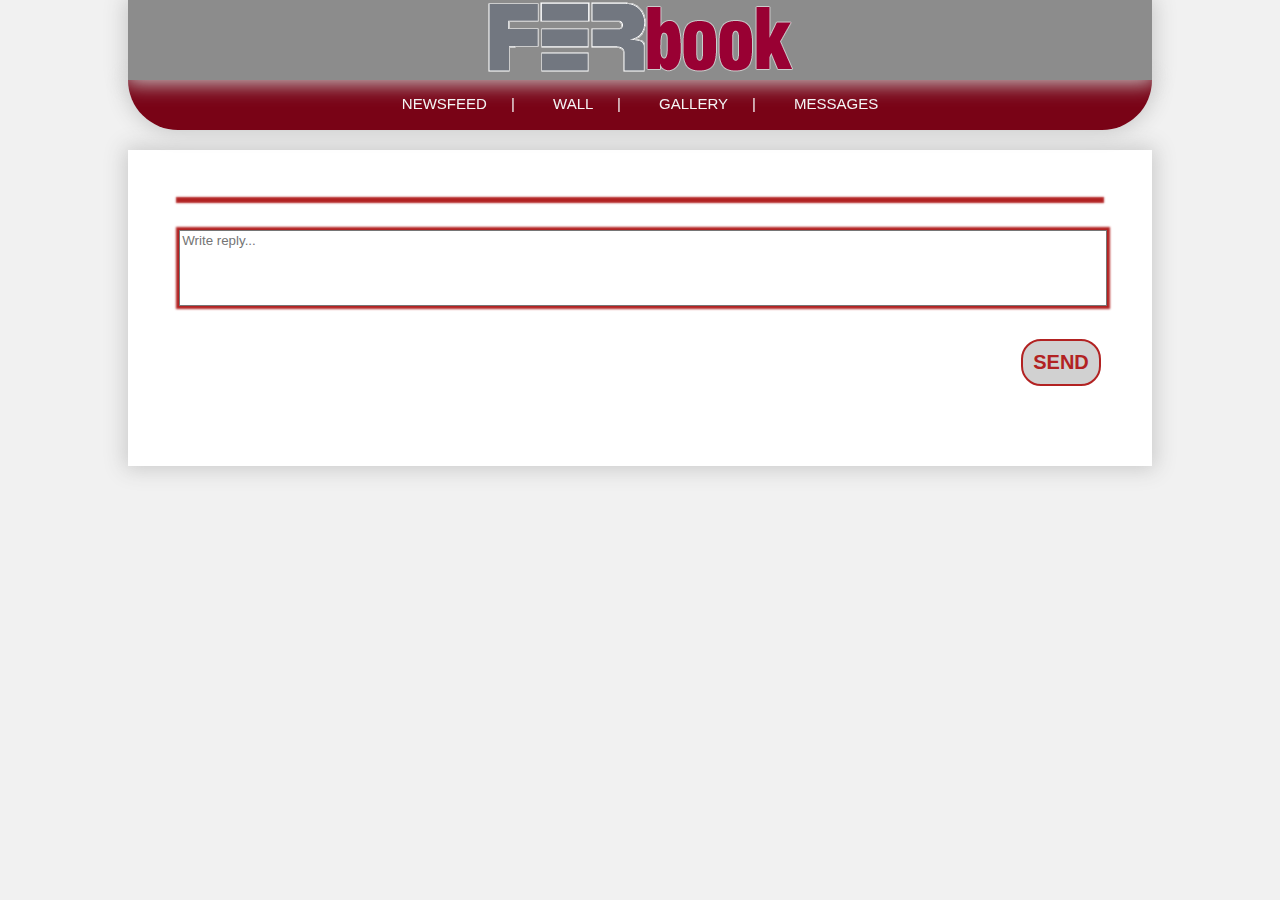
<file: web/Conversation/index.html>
<!DOCTYPE html>
<html>
<head lang="en">
    <meta charset="UTF-8">
    <title>FERbook</title>

    <script type="text/javascript" src="../angular/angular.min.js"></script>
    <script src="http://ajax.googleapis.com/ajax/libs/jquery/1.11.1/jquery.min.js"></script>

    <link type="text/css" rel="stylesheet" href="../css/conversationStyle.css"/>
	<link type="text/css" rel="stylesheet" href="../css/template.css"/>

    <script type="text/javascript" src="../script/conversation.js"></script>
    <script type="text/javascript" src="../script/links.js"></script>
    <script type="text/javascript" src="../script/root.js"></script>

    <link rel="shortcut icon" href="../images/fer_logo_ico.ico"/>

</head>
<body ng-app="Conversation" ng-controller="convController">
<div id="header" >
    <div id="top">
        <div id="logo">
            <a href="../newsfeed"><img src="../images/fer_logo3.png"  alt="FERbook" ></a>
        </div>
    </div>
    <div id="topNav">
        <div id="topNavLinks">

            <div>
                <a class="topnav" target='_self' id="newsfeedLink"  >NEWSFEED</a>
                <span style='letter-spacing:14px;'> |</span>
                <a class="topnav" target='_self'  id="wallLink" > WALL</a>
                <span style='letter-spacing:14px;'> |</span>
                <a class="topnav" target='_self' id="galleryLink"> GALLERY</a>
                <span style='letter-spacing:14px;'> |</span>
                <a class="topnav" target='_self' id="messagesLink"> MESSAGES</a>
            </div>
        </div>
    </div>
</div>

<div id='belowTop'>
    <div id='page'>

        <div class="messagesContainer">
            <div class="message" >
                <div id="messagesBox" ng-repeat="obj in conversationData.data"  >

                    <img class="profilePic"
                         ng-src="{{obj.picture}}" ng-show="obj.picture!='' && obj.picture!=null">
                    <img class="profilePic"
                         ng-src="http://www.wiganlatics.co.uk/images/common/bg_player_profile_default_big.png" ng-show="obj.picture=='' || obj.picture==null">


                    <span id="name" ng-bind="obj.name + ' ' + obj.last_name"></span>
                    <span id="time" ng-bind="obj.timestamp"></span>
                    <div id="currentMessage" ng-bind="obj.message">
                    </div>

                </div>
                </div>

            <div style="height: 30px"></div>

            <textarea type="text" id="message"placeholder="Write reply..."></textarea>
            <button ng-click="send()" id="sendB"><span id="sendText"><b>SEND</b></span></button>
			<p id="emptyMessage"></p>

        </div>


</div>
    </div>
</body>
</html>
</file>
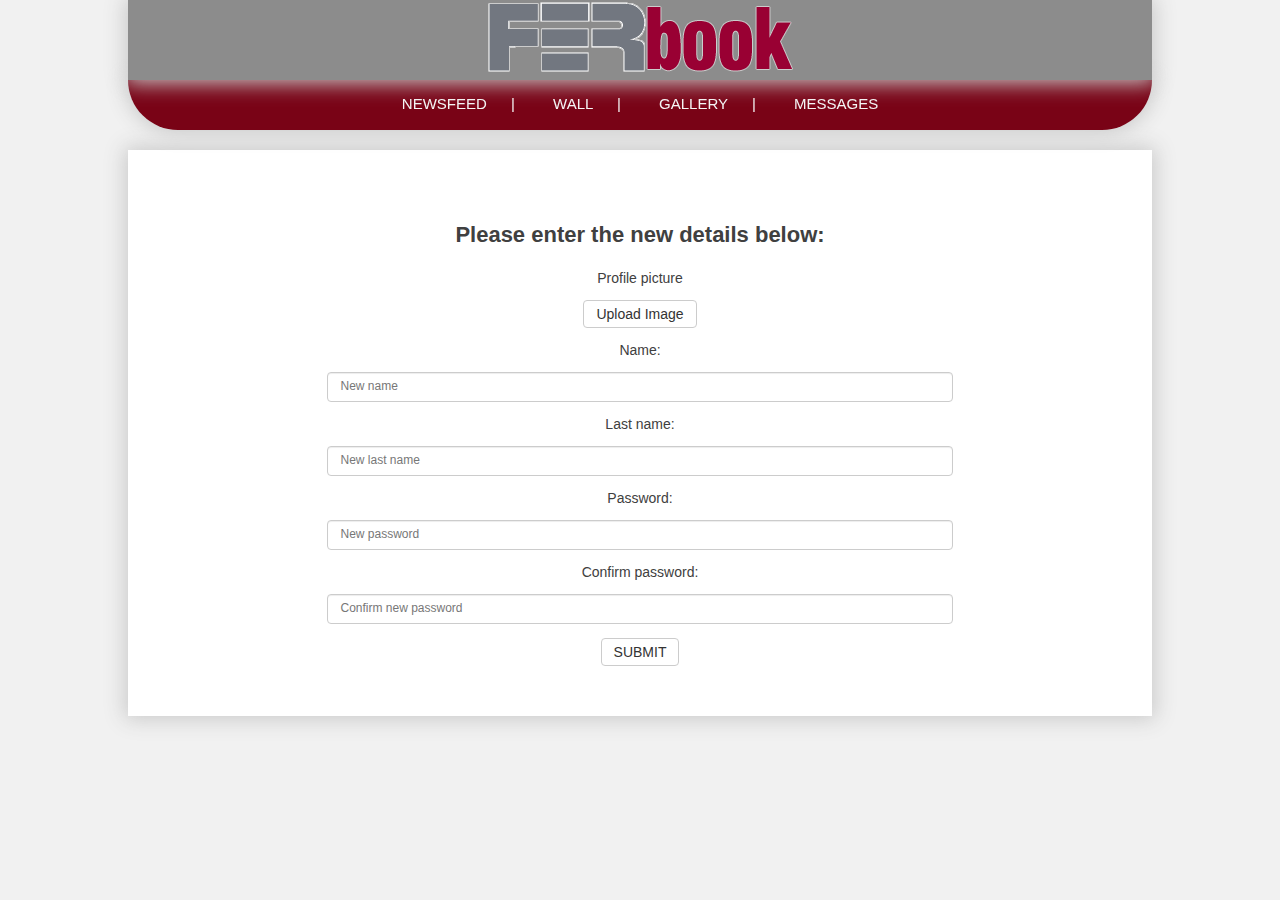
<file: web/editinfo/index.html>
<!DOCTYPE html>
<html>
<head lang="en">
    <meta charset="UTF-8">
    <title>FERbook</title>



    <script type="text/javascript" src="jquery-1.11.1.min.js"></script>
    <script type="text/javascript" src="../script/editinfo.js"></script>
    <script type="text/javascript" src="../script/links.js"></script>
    <script type="text/javascript" src="../script/root.js"></script>

    <link rel="stylesheet" href="../css/editinfo.css" type="text/css" />
    <link type="text/css" rel="stylesheet" href="../css/template.css"/>
	<link type="text/css" rel="stylesheet" href="../css/alert.css"/>

    <link rel="shortcut icon" href="../images/fer_logo_ico.ico"/>


</head>
<body >
<div id="header">
    <div id="top">
        <div id="logo">
            <a href="../newsfeed"><img src="../images/fer_logo3.png"  alt="FERbook" ></a>
        </div>
    </div>
    <div id="topNav">
        <div id="topNavLinks">

            <div>
                <a class="topnav" target='_self' id="newsfeedLink" >NEWSFEED</a>
                <span style='letter-spacing:14px;'> |</span>
                <a class="topnav" target='_self'  id="wallLink"> WALL</a>
                <span style='letter-spacing:14px;'> |</span>
                <a class="topnav" target='_self' id="galleryLink"> GALLERY</a>
                <span style='letter-spacing:14px;'> |</span>
                <a class="topnav" target='_self' id="messagesLink"> MESSAGES</a>
            </div>
        </div>
    </div>
</div>
<div id="belowTop">
    <div id="page">

        <p id = "description">Please enter the new details below:</p>
        <p id="profilePic">Profile picture</p><p></p>
        <span class="btn btn-default" id="upload">Upload Image</span>
        <p id="uploadMsg"></p>
        <p>Name:</p> <input type="text" placeholder="New name" id="name" class="button form-control" ng-model="newAlbum">
        <p>Last name:</p> <input type="text" placeholder="New last name" id="lastName" class="button form-control" ng-model="newAlbum">
        <p>Password:</p> <input type="password" placeholder="New password" id="password" class="button form-control"  ng-model="newAlbum">
        <p>Confirm password:</p> <input type="password" placeholder="Confirm new password" id="passwordConfirm" class="button form-control" ng-model="newAlbum">
        <p></p>
        <p id="bottomDisc" class="alert alert-danger"></p>
        <span class="btn btn-default" id="submit2">SUBMIT</span>

    </div>
</div>



</body>
</html>
</file>
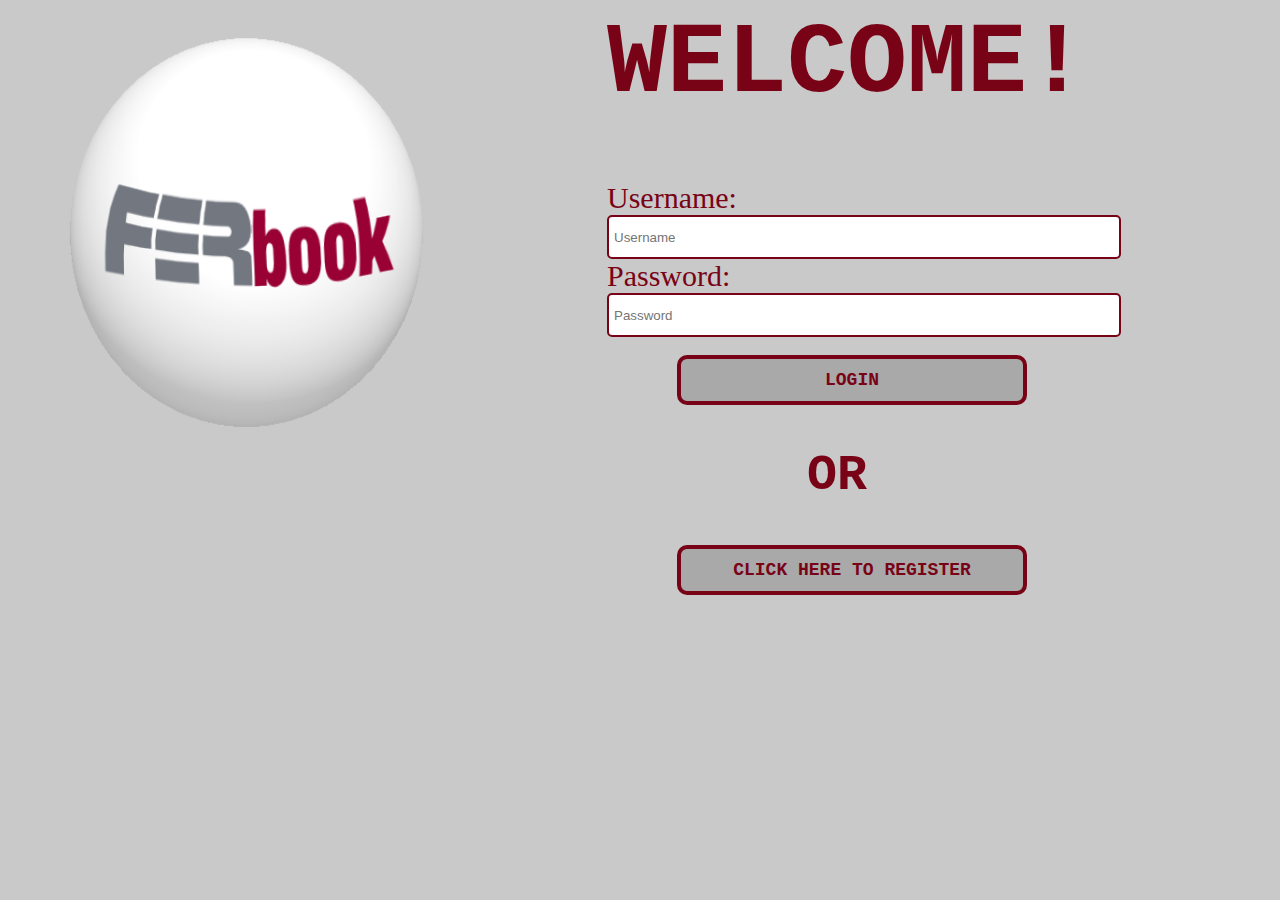
<file: web/login/index.html>
<!DOCTYPE html>
<html>
<head lang="en">
    <meta charset="UTF-8">
    <title>Welcome to FERbook!</title>
    <script type="text/javascript" src="../angular/angular.min.js" ></script>
    <script src="http://ajax.googleapis.com/ajax/libs/jquery/1.11.1/jquery.min.js"></script>

    <script type="text/javascript" src="../script/login.js"></script>
    <script type="text/javascript" src="../script/links.js"></script>
    <script type="text/javascript" src="../script/root.js"></script>

    <link rel="stylesheet" href="../css/logStyle.css" type="text/css" />

    <link rel="shortcut icon" href="../images/fer_logo_ico.ico"/>
</head>
<body>
	<div class="top">
		<div>
			<img src="../images/fer_logoD.png"  id="logo">
		</div>
	</div>

    <div class="welcome">
        <span id="msg">WELCOME!</span>
        <p class="message" id="msgL"></p>
    
		<div class="container">
			<span class="whatis">Username:   </span>   <input type="text" placeholder="Username" id="usernameL"class="button"><br>
			<span class="whatis">Password:   </span>   <input type="password" placeholder="Password" id="passwordL"class="button"><br>
		</div>
		<br><br>
		<button class="register" id="loginB" ><span class="reg"><b>LOGIN</b></span> </button>

		<h2 id="or">OR</h2>

			<button class="register" id="registB"><span class="reg"><b>CLICK HERE TO REGISTER</b></span></button>
		<br><br>
		<div class="container" id="hidden">
			<span class="whatis">Name:</span><input type="text" placeholder="Name" id="name" class="button"><br>
			<span class="whatis">Last name:  </span>  <input type="text" placeholder="Last name" id="lastname" class="button"><br>
			<span class="whatis">Username:   </span>   <input type="text" placeholder="Username" id="usernameR"class="button"><br>
			<span class="whatis">Email:      </span>   <input type="text" placeholder="Email" id="email"class="button"><br>
			<span class="whatis">Password:   </span>   <input type="password" placeholder="Password" id="passwordR"class="button"><br>
			<span class="whatis">Repeat password:</span> <input type="password" placeholder="Password" id="passwordRepeat"class="button"><br>
			<br>
			<p class="message" id="msgR"></p><br>
        <button class="register" id="submit"><span class="reg"><b>SUBMIT</b></span></button>

		</div>
	</div>

</body>
</html>
</file>
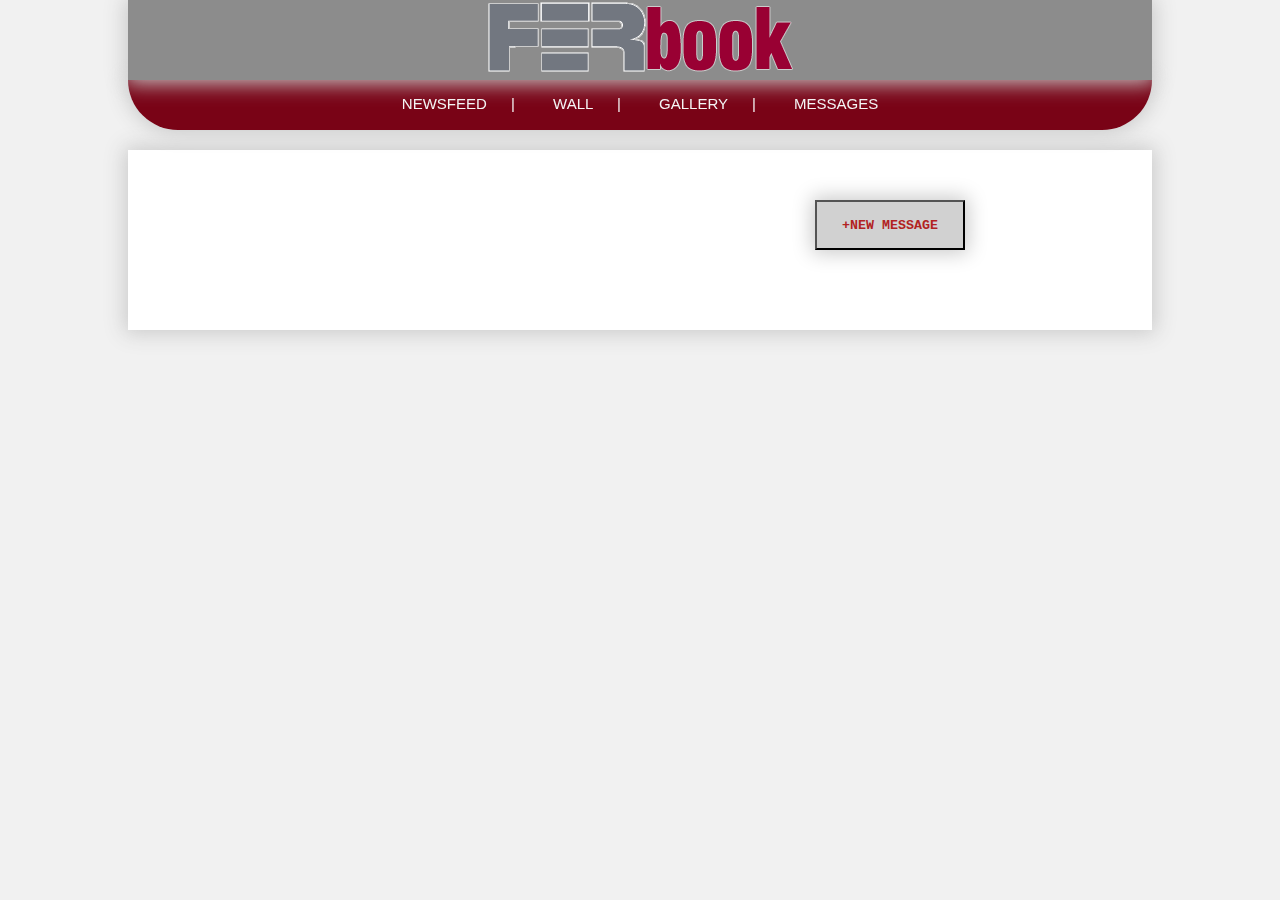
<file: web/Messages/index.html>
<!DOCTYPE html>
<html>
<head lang="en">
    <meta charset="UTF-8">
    <title>FERbook</title>

    <script type="text/javascript" src="../angular/angular.min.js"></script>
    <script src="http://ajax.googleapis.com/ajax/libs/jquery/1.11.1/jquery.min.js"></script>

    <link type="text/css" rel="stylesheet" href="../css/messagesStyle.css"/>
	<link type="text/css" rel="stylesheet" href="../css/template.css"/>


    <script type="text/javascript" src="../script/messages.js"></script>
    <script type="text/javascript" src="../script/links.js"></script>
    <script type="text/javascript" src="../script/root.js"></script>

    <link rel="shortcut icon" href="../images/fer_logo_ico.ico"/>


</head>
<body ng-app="Messages" ng-controller="messagesController">

<div id="header" >
    <div id="top">
        <div id="logo">
            <a href="../newsfeed"><img src="../images/fer_logo3.png"  alt="FERbook" ></a>
        </div>
    </div>
    <div id="topNav">
        <div id="topNavLinks">

            <div>
                <a class="topnav" target='_self' id="newsfeedLink"  >NEWSFEED</a>
                <span style='letter-spacing:14px;'> |</span>
                <a class="topnav" target='_self'  id="wallLink" > WALL</a>
                <span style='letter-spacing:14px;'> |</span>
                <a class="topnav" target='_self' id="galleryLink"> GALLERY</a>
                <span style='letter-spacing:14px;'> |</span>
                <a class="topnav" target='_self' id="messagesLink"> MESSAGES</a>
            </div>
        </div>
    </div>
</div>

<div id='belowTop'>
    <div id='page'>
        <div>
            <button id="newMessage" ><span id="newMessageB"><b>+NEW MESSAGE</b></span></button>
        </div>
        <div style="height: 30px"></div>


        <div class="messagesContainer">
            <div class="message" ng-repeat="obj in messagesData.data"  >
                <div class="messageBox" ng-click="openConversation(obj.userId)">
                    <img class="profilePic"
                         ng-src="{{obj.picture}}" ng-show="obj.picture!=null && obj.picture!=''">
                    <img class="profilePic"
                         ng-src="http://www.wiganlatics.co.uk/images/common/bg_player_profile_default_big.png" ng-show="obj.picture==null || obj.picture== ''">
                    <span id="name" 
                          ng-bind="obj.name + ' ' + obj.lastname" ></span>
                    <span id="time" ng-bind="obj.lastMessage.timestamp"></span>
                    <p id="lastMessage" ng-bind="obj.lastMessage.message">
                    </p>

                </div>
                <div class="clearfix"></div>

                <div style="height: 30px"></div>

            </div>
            </div>
            </div>
    </div>

</body>
</html>
</file>
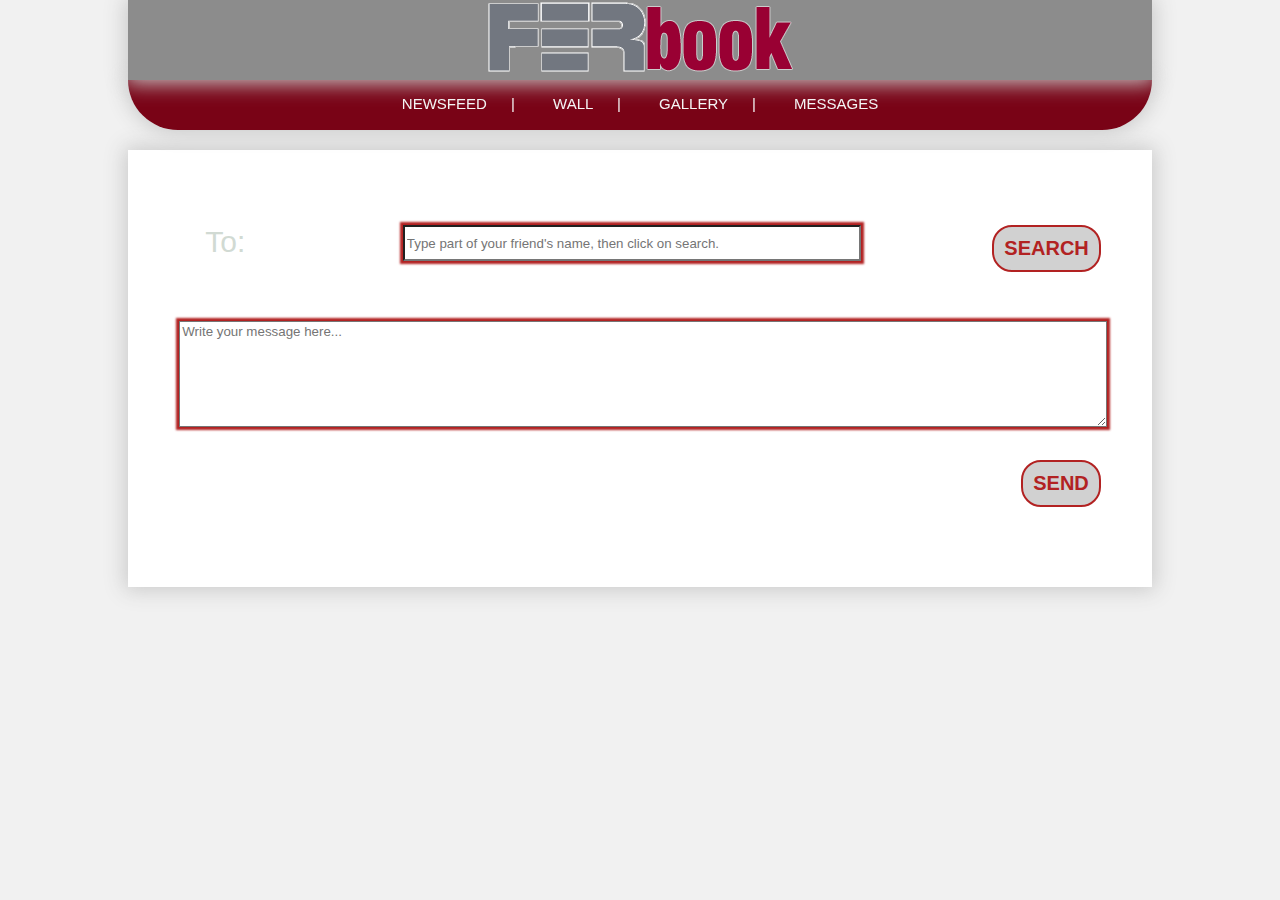
<file: web/NewMessage/index.html>
<!DOCTYPE html>
<html>
<head lang="en">
    <meta charset="UTF-8">
    <title>FERbook</title>

    <script type="text/javascript" src="../angular/angular.min.js"></script>
    <script src="http://ajax.googleapis.com/ajax/libs/jquery/1.11.1/jquery.min.js"></script>

    <link type="text/css" rel="stylesheet" href="../css/newMessageStyle.css"/>
	<link type="text/css" rel="stylesheet" href="../css/template.css"/>


    <script type="text/javascript" src="../script/newMessage.js"></script>
    <script type="text/javascript" src="../script/links.js"></script>
    <script type="text/javascript" src="../script/root.js"></script>

    <link rel="shortcut icon" href="../images/fer_logo_ico.ico"/>

</head>
<body ng-app="NewMessage" ng-controller="newMsgController">
<div id="header" >
    <div id="top">
        <div id="logo">
            <a href="../newsfeed"><img src="../images/fer_logo3.png"  alt="FERbook" ></a>
        </div>
    </div>
    <div id="topNav">
        <div id="topNavLinks">

            <div>
                <a class="topnav" target='_self' id="newsfeedLink"  >NEWSFEED</a>
                <span style='letter-spacing:14px;'> |</span>
                <a class="topnav" target='_self'  id="wallLink" > WALL</a>
                <span style='letter-spacing:14px;'> |</span>
                <a class="topnav" target='_self' id="galleryLink"> GALLERY</a>
                <span style='letter-spacing:14px;'> |</span>
                <a class="topnav" target='_self' id="messagesLink"> MESSAGES</a>
            </div>
        </div>
    </div>
</div>
<div id='belowTop'>
    <div id='page'>
        <p id="msgL"></p>
        <div id="receiverInput"><span id="to">To:</span><input type="text" id="name" placeholder="Type part of your friend's name, then click on search.">
        <button ng-click="search()" id="searchB"><span class="sendText"><b>SEARCH</b></span></button>
        <div style="height: 30px"></div>
		<div class="friends"></div>
		<div style="height: 30px"></div>

        <textarea type="text" id="message" placeholder="Write your message here..."></textarea>
        <button  id="sendB"><span class="sendText"><b>SEND</b></span></button>
        <p style="height: 30px"></p>
        </div>
    </div>
	</div>
</body>
</html>
</file>
<file: web/css/conversationStyle.css>
.message {
    box-shadow: 0px 0px 2px 3px firebrick;
    width: 100%;
}
#messagesBox{
    min-height: 70px;
	height:auto;
	display:inline-block;
	vertical-align:top;
    min-width: 100%;
    align-self: center;
	border:solid grey 2px;
}
/*.seen{
    width:30px;
    min-height: 3px;
    position: relative;
    float:right;
}*/

.clearFix{
    clear:both;
}

.profilePic{
    height: 50px;
    width:50px;
    top:8px;
    bottom: 8px;
	left: 8px;
    float:left;
    position: relative;
}

#currentMessage {
height: 110%;
padding-top: 50px;
text-align: left;
font-size: 15px;
color: black;
overflow: auto;
width: 850px;
margin-bottom: 20px;
white-space:pre-wrap;
}




#name{
    float:left;
    position: relative;
    top:10px;
    left:15px;
    font-size: 15px;
    color:firebrick;
}

#time{
    float:right;
    top:10px;
    font-size: 15px;
    color: firebrick;
    position: relative;
    right: 10px;
}


#sendB{
    border-radius: 20px;
    padding:10px 10px;
    border:solid firebrick 2px;
    background-color:#d1d1d1;
    margin-top:30px;
    float:right;
    position: relative;
    margin-bottom: 30px;
}

#sendText{
    font-size: 20px;
    text-align: center;
    color: firebrick;
}

button:hover{
    cursor: pointer;
    cursor:hand;
}

#message{
    width:100%;
    box-shadow: 0px 0px 2px 3px firebrick;
    height: 70px;
	resize:none;
}

#emptyMessage{
    color:firebrick;
}
</file>
<file: web/css/template.css>
html {overflow-y:scroll;
}

body {
    min-width: 700px;
    font-size:14px;
    color:#404040;
    background-color: #f1f1f1;
    margin:0px;
    text-align: center;

}

body,p,h1,h2,h3,h4,table,td,th,ul,ol,textarea,input {
    font-family:verdana,helvetica,arial,sans-serif;
}
#header {
    position: fixed;
    width: 100%;
    z-index: 30;

}
#top {
    text-align: center;
    width: 1024px;
    margin: 0 auto;
    height: 80px;
    background-color: #8c8c8c;
    position: relative;
    z-index: 20;
    box-shadow: 0px 0px 20px 3px #c9c9c9;
}
.logo{
    text-align: center;
    position: absolute;
}
#topNav {

    width: 1024px;
    margin:auto;
    background-color: #790316;
    color: whitesmoke;
    position: relative;
    z-index: 10;
    border-bottom-left-radius: 50px;
    border-bottom-right-radius: 50px;
    box-shadow: 0px 0px 20px 3px #c9c9c9;
    cursor: pointer;
}

#topNavLinks {
    text-align: center;
    height:35px;
    margin:auto;
    word-spacing:20px;
    font-size:15px;
    padding-top: 15px;
}

a.topNav:hover{
    color: #8c8c8c;
}

#belowTop {
    position: relative;
    width:1024px;
    margin:auto;
    top: 150px;
}
#page {
    position: relative;
    z-index: 0;
    margin-top: 0px;
    margin-bottom: 30px;
    padding: 50px 5%;
    box-shadow: 0px 0px 20px 3px #c9c9c9;
    background-color: #ffffff;
    overflow: auto;

}
</file>
<file: web/css/editinfo.css>
.btn {
    display: inline-block;
    padding: 3px 12px;
    margin-bottom: 0;
    font-size: 14px;
    font-weight: 400;
    line-height: 1.42857143;
    text-align: center;
    white-space: nowrap;
    vertical-align: middle;
    cursor: pointer;
    -webkit-user-select: none;
    -moz-user-select: none;
    -ms-user-select: none;
    user-select: none;
    background-image: none;
    border: 1px solid transparent;
    border-radius: 4px;
}

.btn:focus,.btn:active:focus,.btn.active:focus {
    outline: thin dotted;
    outline: 5px auto -webkit-focus-ring-color;
    outline-offset: -2px;
}

.btn:hover,.btn:focus {
    color: #333;
    text-decoration: none;
}

.btn:active,.btn.active {
    background-image: none;
    outline: 0;
    -webkit-box-shadow: inset 0 3px 5px rgba(0,0,0,.125);
    box-shadow: inset 0 3px 5px rgba(0,0,0,.125);
}

.btn.disabled,.btn[disabled],fieldset[disabled] .btn {
    pointer-events: none;
    cursor: not-allowed;
    filter: alpha(opacity=65);
    -webkit-box-shadow: none;
    box-shadow: none;
    opacity: .65;
}

.btn-default {
    color: #333;
    background-color: #fff;
    border-color: #ccc;
}

.btn-default:hover,.btn-default:focus,.btn-default:active,.btn-default.active,.open>.dropdown-toggle.btn-default {
    color: #333;
    background-color: #e6e6e6;
    border-color: #adadad;
}

.btn-default:active,.btn-default.active,.open>.dropdown-toggle.btn-default {
    background-image: none;
}

.btn-default.disabled,.btn-default[disabled],fieldset[disabled] .btn-default,.btn-default.disabled:hover,.btn-default[disabled]:hover,fieldset[disabled] .btn-default:hover,.btn-default.disabled:focus,.btn-default[disabled]:focus,fieldset[disabled] .btn-default:focus,.btn-default.disabled:active,.btn-default[disabled]:active,fieldset[disabled] .btn-default:active,.btn-default.disabled.active,.btn-default[disabled].active,fieldset[disabled] .btn-default.active {
    background-color: #fff;
    border-color: #ccc;
}

.btn-default .badge {
    color: #fff;
    background-color: #333;
}

input,button,select,textarea {
    font-family: inherit;
    font-size: inherit;
    line-height: inherit;
}

.form-control {
    width: 65%;
    height: 16px;
    padding: 6px 12px;
    font-size: 12px;
    line-height: 1.42857143;
    color: #555;
    background-color: #fff;
    background-image: none;
    border: 1px solid #ccc;
    border-radius: 4px;
    -webkit-box-shadow: inset 0 1px 1px rgba(0,0,0,.075);
    box-shadow: inset 0 1px 1px rgba(0,0,0,.075);
    -webkit-transition: border-color ease-in-out .15s,-webkit-box-shadow ease-in-out .15s;
    -o-transition: border-color ease-in-out .15s,box-shadow ease-in-out .15s;
    transition: border-color ease-in-out .15s,box-shadow ease-in-out .15s;
}

.form-control:focus {
    border-color: #c4000a;
    outline: 0;
    -webkit-box-shadow: inset 0 1px 1px rgba(0,0,0,.075),0 0 8px rgba(233, 0, 3, 0.60);
    box-shadow: inset 0 1px 1px rgba(0,0,0,.075),0 0 8px rgba(233, 0, 8, 0.60);
}

.form-control::-moz-placeholder {
    color: #777;
    opacity: 1;
}

.form-control:-ms-input-placeholder {
    color: #777;
}

.form-control::-webkit-input-placeholder {
    color: #777;
}

.form-control[disabled],.form-control[readonly],fieldset[disabled] .form-control {
    cursor: not-allowed;
    background-color: #eee;
    opacity: 1;
}

#description {
    font-size: 22px;
    font-weight: bolder;
}

.disclaimer {
    font-size: 18px;
    color: #b42d2a;
    text-transform: uppercase;
    font-weight: bold;
}

#sendPhoto{
    text-align:left;
    float: left;
    display: inline-block;
    width:390px;
    margin:0px;
    padding:5px;
    background-color:#fff;
}

#submit{
    vertical-align: middle;
    float: right;
    margin-top: 5px;
}

.inputWrapper{
    padding-top: 20px;
    margin-left: 20%;
    margin-right: 25px;
    height: 30px;
    width: 60%;
}
</file>
<file: web/css/alert.css>
.alert {
    padding: 15px;
    margin-bottom: 20px;
    border: 1px solid transparent;
    border-radius: 4px;
}

.alert h4 {
    margin-top: 0;
    color: inherit;
}

.alert .alert-link {
    font-weight: 700;
}

.alert>p,.alert>ul {
    margin-bottom: 0;
}

.alert>p+p {
    margin-top: 5px;
}

.alert-dismissable,.alert-dismissible {
    padding-right: 35px;
}

.alert-dismissable .close,.alert-dismissible .close {
    position: relative;
    top: -2px;
    right: -21px;
    color: inherit;
}

.alert-success {
    color: #3c763d;
    background-color: #dff0d8;
    border-color: #d6e9c6;
}

.alert-success hr {
    border-top-color: #c9e2b3;
}

.alert-success .alert-link {
    color: #2b542c;
}

.alert-info {
    color: #31708f;
    background-color: #d9edf7;
    border-color: #bce8f1;
}

.alert-info hr {
    border-top-color: #a6e1ec;
}

.alert-info .alert-link {
    color: #245269;
}

.alert-warning {
    color: #8a6d3b;
    background-color: #fcf8e3;
    border-color: #faebcc;
}

.alert-warning hr {
    border-top-color: #f7e1b5;
}

.alert-warning .alert-link {
    color: #66512c;
}

.alert-danger {
    color: #a94442;
    background-color: #f2dede;
    border-color: #ebccd1;
}

.alert-danger hr {
    border-top-color: #e4b9c0;
}

.alert-danger .alert-link {
    color: #843534;
}

.alert-grey {
    color: #abaeb0;
    background-color: #dadedf;
    border-color: #e3ebeb;
}

.alert-grey hr {
    border-top-color: #dae1e4;
}

.alert-grey .alert-link {
    color: #7a7f84;
}
</file>
<file: web/css/logStyle.css>
#logo{
    margin-top: 25px;
    margin-left: 45px;
    width: 400px;
    height:400px;
}

body{
    background-color: #c9c9c9;
}
div {
    display: inline-block;
}

#msg {
    color: #790316;
    margin-left: 100px;
    font-size: 100px;
    font-family: courier;
    display: inline-block;
    vertical-align: top;
    width: 70%;
	font-weight:bold;
}

.container{

}

.welcome {
    width: 500px;
    margin-left: 50px;
    display: inline-block;
    vertical-align: top;
}

.container input{
    width: 100%;
    clear: both;
}

.button{
    margin-right: 0px;
	margin-left:100px;
    alignment: right;
    border: 2px solid #790316;
    border-radius: 5px;
    padding:5px;
    text-align: left;
    height: 30px;
}

.whatis{
    margin-left: 100px;
    margin-right: 50px;
    color: #790316;
    font-size: 30px;
}

#or{
	margin-left:300px;

    color: #790316;
    font-size: 50px;
    font-family: courier;
}

.message {
    font-size: 30px;
    color: rgb(166, 22, 22);
    margin-left: 100px;
    text-align: center;
    font-weight: bold;
    display: inline-block;
    vertical-align: top;
    width: 500px;
}
.register{
	margin-left:170px;

    height: 50px;
    width: 350px;
    background-color: darkgrey;
    border-radius: 10px;
    border: 4px solid #790316;
}

.reg{
    color: #790316;
    font-family: courier;
    font-size:large;
}

#hidden{
    display:none;
}

#submit{
    margin-left:170px;
}

#msgR {
    margin-left: 100px;
}
</file>
<file: web/css/messagesStyle.css>
#newMessage{
    box-shadow: 0px 0px 20px 3px #c9c9c9;
    width: 150px;
    height: 50px;
    background-color: #d1d1d1;
    text-align: center;
    margin:0px 100px 0px 600px;

}
button:hover, .messageBox:hover {
    cursor: pointer;
    cursor: hand;
}

#newMessageB{
    color:firebrick;
    font-family:courier;
    fonz-size:larger;
}

.messageBox{
    width: 100%;
    align-self: center;
    border: solid 2px grey;
    background-color: #ededed;
    height:90px;
    display: inline-block;
}

.seen{
    width:30px;
    height: 30px;
    position: relative;
    float:right;
}

.clearFix{
    clear:both;
}

.profilePic{
    height: 74px;
    width:74px;
    margin-top:8px;
    margin-bottom: 8px;
	margin-left:8px;
    float:left;
    z-index: 1000;
    position: relative;
}

#lastMessage{
	overflow:hidden;
    text-overflow: ellipsis; /* will make [...] at the end */
	white-space:nowrap;
	width:70%;
    position: relative;
    z-index: 10;
    top:40px;
    right:125px;
    text-align: left;
    font-size: 15px;
    color: #ec8269;
	padding-left:150px;

}

#name{
    float:left;
    position: relative;
    z-index: 100;
    top:10px;
    left:10px;
    font-size: 20px;
    color:firebrick;
}

#time{
    float:right;
    top:10px;
    font-size: 20px;
    color: firebrick;
    position: relative;
    z-index: 100;
    right: 10px;
}
</file>
<file: web/css/newMessageStyle.css>
#to{
    color: #d1dad3;
    font-size: 30px;
    position: relative;
    float: left;
    width: 10%;
}

#name{
    position: relative;
    display: inline-block;
    width: 450px;
    box-shadow: 0px 0px 2px 3px firebrick;
    height: 30px;
}

#message{
    display: inline-block;
    min-height:100px;
    width: 100%;
    box-shadow: 0px 0px 2px 3px firebrick;

}

#sendB{
    border-radius: 20px;
    padding:10px 10px;
    border:solid firebrick 2px;
    background-color:#d1d1d1;
    margin-top:30px;
    float:right;
    position: relative;
    margin-bottom: 30px;
}

#searchB{
    border-radius: 20px;
    padding:10px 10px;
	border:solid firebrick 2px;
    background-color:#d1d1d1;
	float:right;
    position: relative;

}


.sendText{
   font-size: 20px;
    text-align: center;
    color: firebrick;
}

button:hover{
    cursor: pointer;
    cursor:hand;
}

.friends{
    font-size: 15px;
    font-family: courier;
    color: firebrick;
    cursor: pointer;

}

#msgL{
    font-size: 25px;
    font-family: arial;
    color: firebrick;
}
</file>
